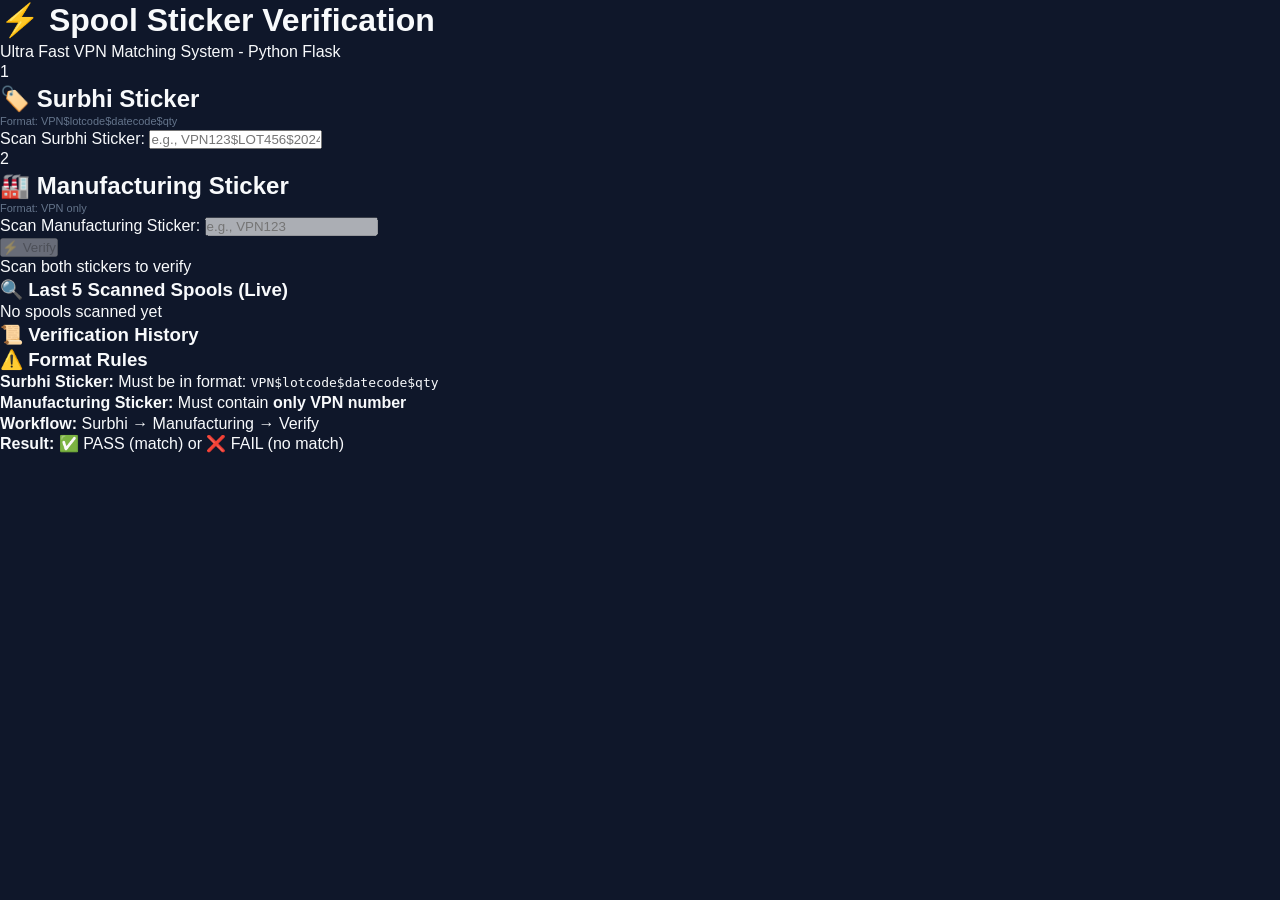
<file: index.html>
<!DOCTYPE html>
<html lang="en">
<head>
    <meta charset="UTF-8">
    <meta name="viewport" content="width=device-width, initial-scale=1.0">
    <title>⚡ Spool Verification - Python Flask</title>
    <link rel="stylesheet" href="/static/style.css">
</head>
<body>
    <div class="container">
        <h1>⚡ Spool Sticker Verification</h1>
        <p class="subtitle">Ultra Fast VPN Matching System - Python Flask</p>
        
        <div class="workflow-section">
            <div class="step">
                <span class="step-number">1</span>
                <div class="sticker">
                    <h2>🏷️ Surbhi Sticker</h2>
                    <p class="format-hint">Format: VPN$lotcode$datecode$qty</p>
                    <div class="qr-input-group">
                        <label for="surbhiSticker">Scan Surbhi Sticker:</label>
                        <input type="text" id="surbhiSticker" placeholder="e.g., VPN123$LOT456$20241014$100" autocomplete="off" oninput="validateSurbhi()">
                        <span id="surbhiStatus" class="status"></span>
                    </div>
                </div>
            </div>
            
            <div class="step">
                <span class="step-number">2</span>
                <div class="sticker">
                    <h2>🏭 Manufacturing Sticker</h2>
                    <p class="format-hint">Format: VPN only</p>
                    <div class="qr-input-group">
                        <label for="manufacturingSticker">Scan Manufacturing Sticker:</label>
                        <input type="text" id="manufacturingSticker" placeholder="e.g., VPN123" autocomplete="off" disabled oninput="validateManufacturing()">
                        <span id="manufacturingStatus" class="status"></span>
                    </div>
                </div>
            </div>
        </div>
        
        <button onclick="verifyStickers()" class="verify-btn" id="verifyBtn" disabled>⚡ Verify</button>
        
        <div class="result" id="result">
            <p>Scan both stickers to verify</p>
        </div>
        
        <div class="recent-scans">
            <h3>🔍 Last 5 Scanned Spools (Live)</h3>
            <div class="scans-container" id="recentScans">
                <p class="no-scans">No spools scanned yet</p>
            </div>
        </div>
        
        <div class="history">
            <h3>📜 Verification History</h3>
            <ul id="historyList"></ul>
        </div>
        
        <div class="format-info">
            <h3>⚠️ Format Rules</h3>
            <ul>
                <li><strong>Surbhi Sticker:</strong> Must be in format: <code>VPN$lotcode$datecode$qty</code></li>
                <li><strong>Manufacturing Sticker:</strong> Must contain <strong>only VPN number</strong></li>
                <li><strong>Workflow:</strong> Surbhi → Manufacturing → Verify</li>
                <li><strong>Result:</strong> ✅ PASS (match) or ❌ FAIL (no match)</li>
            </ul>
        </div>
    </div>
    
    <script src="/static/script.js"></script>
</body>
</html>
</file>
<file: static/style.css>
/* ===== CSS Variables ===== */
:root {
    --primary: #6366f1;
    --primary-dark: #4f46e5;
    --primary-light: #818cf8;
    --success: #10b981;
    --error: #ef4444;
    --warning: #f59e0b;
    --bg: #0f172a;
    --bg-secondary: #1e293b;
    --bg-tertiary: #334155;
    --text: #f8fafc;
    --text-secondary: #94a3b8;
    --text-muted: #64748b;
    --border: #334155;
    --shadow: 0 1px 2px 0 rgba(0, 0, 0, 0.3);
    --radius: 6px;
    --radius-sm: 4px;
    --transition: all 0.1s ease;
}

/* ===== Reset & Base ===== */
* {
    margin: 0;
    padding: 0;
    box-sizing: border-box;
}

html, body {
    height: 100%;
    font-family: 'Inter', -apple-system, BlinkMacSystemFont, 'Segoe UI', sans-serif;
    background: var(--bg);
    color: var(--text);
    line-height: 1.3;
}

/* ===== App Container - Full width, no extra space ===== */
.app-container {
    display: grid;
    grid-template-columns: 1fr 240px;
    gap: 12px;
    min-height: 100vh;
    padding: 12px;
    max-width: 100%;
    margin: 0;
}

/* ===== Header ===== */
.header {
    grid-column: 1 / -1;
    display: flex;
    justify-content: space-between;
    align-items: center;
    padding: 8px 0;
    border-bottom: 1px solid var(--border);
    margin-bottom: 12px;
}

.logo {
    display: flex;
    align-items: center;
    gap: 6px;
}

.logo-icon {
    font-size: 1.25rem;
}

.logo h1 {
    font-size: 1.125rem;
    font-weight: 700;
    color: var(--text);
}

/* ===== Buttons ===== */
.btn {
    display: inline-flex;
    align-items: center;
    gap: 4px;
    padding: 6px 12px;
    border: none;
    border-radius: var(--radius-sm);
    font-size: 0.8125rem;
    font-weight: 600;
    cursor: pointer;
    transition: var(--transition);
}

.btn:disabled {
    opacity: 0.5;
    cursor: not-allowed;
}

.btn-primary {
    background: var(--primary);
    color: white;
}

.btn-primary:hover:not(:disabled) {
    background: var(--primary-dark);
}

.btn-secondary {
    background: var(--bg-tertiary);
    color: var(--text);
    border: 1px solid var(--border);
}

.btn-secondary:hover:not(:disabled) {
    background: var(--border);
}

.btn-verify {
    width: 100%;
    padding: 10px 16px;
    font-size: 0.875rem;
    margin-top: 12px;
}

.btn-icon {
    font-size: 1rem;
}

/* ===== Main Content ===== */
.main-content {
    display: grid;
    gap: 12px;
}

/* ===== Cards ===== */
.verification-card,
.scans-card,
.sidebar-card {
    background: var(--bg-secondary);
    border: 1px solid var(--border);
    border-radius: var(--radius);
    padding: 12px;
}

.card-header {
    margin-bottom: 8px;
}

.card-header h2 {
    font-size: 0.9375rem;
    font-weight: 700;
    color: var(--text);
    margin-bottom: 2px;
}

.card-header .subtitle {
    font-size: 0.75rem;
    color: var(--text-muted);
}

/* ===== Input Grid ===== */
.input-grid {
    display: grid;
    grid-template-columns: 1fr auto 1fr;
    gap: 8px;
    align-items: start;
}

.input-group {
    display: flex;
    flex-direction: column;
    gap: 6px;
}

.input-header {
    display: flex;
    align-items: flex-start;
    gap: 6px;
}

.step-badge {
    display: flex;
    align-items: center;
    justify-content: center;
    width: 20px;
    height: 20px;
    background: var(--primary);
    color: white;
    border-radius: 50%;
    font-size: 0.6875rem;
    font-weight: 700;
    flex-shrink: 0;
}

.input-title h3 {
    font-size: 0.8125rem;
    font-weight: 600;
    color: var(--text);
    margin-bottom: 2px;
}

.format-hint {
    font-size: 0.6875rem;
    color: var(--text-muted);
}

.input-wrapper {
    position: relative;
}

.input-field {
    width: 100%;
    padding: 8px 10px;
    background: var(--bg-tertiary);
    border: 1px solid var(--border);
    border-radius: var(--radius-sm);
    color: var(--text);
    font-size: 0.875rem;
    font-family: 'Monaco', 'Consolas', monospace;
}

.input-field:focus {
    outline: none;
    border-color: var(--primary);
    box-shadow: 0 0 0 2px rgba(99, 102, 241, 0.25);
}

.input-field:disabled {
    background: var(--bg);
    cursor: not-allowed;
    opacity: 0.7;
}

.input-field::placeholder {
    color: var(--text-muted);
    font-size: 0.75rem;
}

.input-status {
    position: absolute;
    right: 6px;
    top: 50%;
    transform: translateY(-50%);
    font-size: 0.8125rem;
    font-weight: 600;
}

.input-status.valid {
    color: var(--success);
}

.input-status.invalid {
    color: var(--error);
}

/* Scanner active state */
.input-field.scanner-active {
    background: rgba(99, 102, 241, 0.15);
}

/* ===== Arrow ===== */
.arrow {
    display: flex;
    align-items: center;
    justify-content: center;
    padding-top: 20px;
    color: var(--text-muted);
    font-size: 1rem;
}

/* ===== Result Display ===== */
.result-display {
    display: flex;
    align-items: center;
    gap: 8px;
    padding: 10px 12px;
    margin-top: 12px;
    background: var(--bg-tertiary);
    border: 1px solid var(--border);
    border-radius: var(--radius-sm);
}

.result-display.success {
    border-color: var(--success);
    background: rgba(16, 185, 129, 0.1);
}

.result-display.error {
    border-color: var(--error);
    background: rgba(239, 68, 68, 0.1);
}

.result-display.waiting {
    border-color: var(--warning);
    background: rgba(245, 158, 11, 0.1);
}

.result-icon {
    font-size: 1.25rem;
}

.result-text {
    font-size: 0.875rem;
    font-weight: 600;
    flex: 1;
}

/* ===== Scans List ===== */
.scans-list {
    display: flex;
    flex-direction: column;
    gap: 6px;
}

.scan-item {
    display: flex;
    justify-content: space-between;
    align-items: center;
    padding: 8px 10px;
    background: var(--bg-tertiary);
    border-radius: var(--radius-sm);
}

.scan-item:hover {
    background: var(--border);
}

.scan-info {
    display: flex;
    flex-direction: column;
    gap: 2px;
}

.scan-vpn {
    font-family: 'Monaco', 'Consolas', monospace;
    font-weight: 600;
    color: var(--text);
    font-size: 0.8125rem;
}

.scan-time {
    font-size: 0.6875rem;
    color: var(--text-muted);
}

.scan-result {
    padding: 3px 6px;
    border-radius: 12px;
    font-size: 0.6875rem;
    font-weight: 700;
    text-transform: uppercase;
}

.scan-result.PASS {
    background: rgba(16, 185, 129, 0.2);
    color: var(--success);
}

.scan-result.FAIL {
    background: rgba(239, 68, 68, 0.2);
    color: var(--error);
}

/* ===== Empty State ===== */
.empty-state {
    display: flex;
    flex-direction: column;
    align-items: center;
    justify-content: center;
    padding: 16px 8px;
    color: var(--text-muted);
}

.empty-icon {
    font-size: 1.5rem;
    margin-bottom: 6px;
    opacity: 0.5;
}

.empty-state p {
    font-size: 0.75rem;
}

/* ===== Badge ===== */
.badge {
    display: inline-block;
    padding: 2px 5px;
    background: var(--bg-tertiary);
    color: var(--text-secondary);
    border-radius: 8px;
    font-size: 0.6875rem;
    font-weight: 500;
}

/* ===== Sidebar ===== */
.sidebar {
    display: flex;
    flex-direction: column;
    gap: 10px;
    height: fit-content;
}

.sidebar-card {
    background: var(--bg-secondary);
    border: 1px solid var(--border);
    border-radius: var(--radius);
    padding: 10px;
}

.sidebar-card h3 {
    font-size: 0.8125rem;
    font-weight: 600;
    color: var(--text);
    margin-bottom: 8px;
}

/* ===== Stats ===== */
.stats {
    display: grid;
    grid-template-columns: repeat(3, 1fr);
    gap: 6px;
}

.stat-item {
    display: flex;
    flex-direction: column;
    align-items: center;
    padding: 6px;
    background: var(--bg-tertiary);
    border-radius: var(--radius-sm);
}

.stat-value {
    font-size: 1rem;
    font-weight: 800;
    color: var(--primary-light);
}

.stat-label {
    font-size: 0.625rem;
    color: var(--text-muted);
    text-transform: uppercase;
    letter-spacing: 0.5px;
}

/* ===== Instructions ===== */
.instructions {
    display: flex;
    flex-direction: column;
    gap: 6px;
}

.instructions li {
    font-size: 0.75rem;
    color: var(--text-secondary);
    padding-left: 14px;
    position: relative;
}

.instructions li::before {
    content: '';
    position: absolute;
    left: 0;
    top: 5px;
    width: 5px;
    height: 5px;
    background: var(--primary);
    border-radius: 50%;
}

/* ===== Format Card ===== */
.format-card {
    background: linear-gradient(135deg, rgba(99, 102, 241, 0.08), rgba(79, 70, 229, 0.08));
}

.format-rule {
    display: flex;
    align-items: center;
    gap: 6px;
    padding: 6px 0;
    border-bottom: 1px solid var(--border);
}

.format-rule:last-child {
    border-bottom: none;
}

.rule-label {
    color: var(--text-secondary);
    font-weight: 500;
    font-size: 0.75rem;
}

.rule-code {
    flex: 1;
    padding: 5px 8px;
    background: var(--bg);
    border: 1px solid var(--border);
    border-radius: var(--radius-sm);
    font-family: 'Monaco', 'Consolas', monospace;
    font-size: 0.6875rem;
    color: var(--primary-light);
}

/* ===== Responsive - Full width on all screens ===== */
@media (max-width: 1200px) {
    .app-container {
        grid-template-columns: 1fr 220px;
    }
}

@media (max-width: 1024px) {
    .app-container {
        grid-template-columns: 1fr;
    }
    
    .sidebar {
        grid-column: 1 / -1;
        grid-template-columns: repeat(3, 1fr);
    }
    
    .sidebar-card {
        flex: 1;
    }
    
    .input-grid {
        grid-template-columns: 1fr;
        gap: 10px;
    }
    
    .arrow {
        display: none;
    }
}

@media (max-width: 768px) {
    .app-container {
        padding: 8px;
    }
    
    .header {
        flex-direction: column;
        gap: 8px;
        text-align: center;
    }
    
    .logo {
        justify-content: center;
    }
    
    .sidebar {
        grid-template-columns: 1fr;
    }
    
    .stats {
        grid-template-columns: 1fr;
        gap: 4px;
    }
    
    .result-display {
        flex-direction: column;
        text-align: center;
    }
}

@media (max-width: 480px) {
    .app-container {
        padding: 6px;
        grid-template-columns: 1fr;
    }
    
    .sidebar {
        display: none;
    }
    
    .btn-verify {
        padding: 8px 12px;
        font-size: 0.8125rem;
    }
    
    .input-field {
        padding: 6px 8px;
        font-size: 0.75rem;
    }
    
    .scan-item {
        flex-direction: column;
        gap: 4px;
        text-align: center;
    }
    
    .stats {
        gap: 3px;
    }
    
    .stat-value {
        font-size: 0.9375rem;
    }
}

/* ===== Animations ===== */
@keyframes pulse {
    0%, 100% { opacity: 1; }
    50% { opacity: 0.7; }
}

.result-display.success {
    animation: pulse 0.3s ease;
}

.result-display.error {
    animation: pulse 0.3s ease;
}

@keyframes slideIn {
    from {
        opacity: 0;
        transform: translateX(-8px);
    }
    to {
        opacity: 1;
        transform: translateX(0);
    }
}

.scan-item {
    animation: slideIn 0.15s ease;
}
</file>
